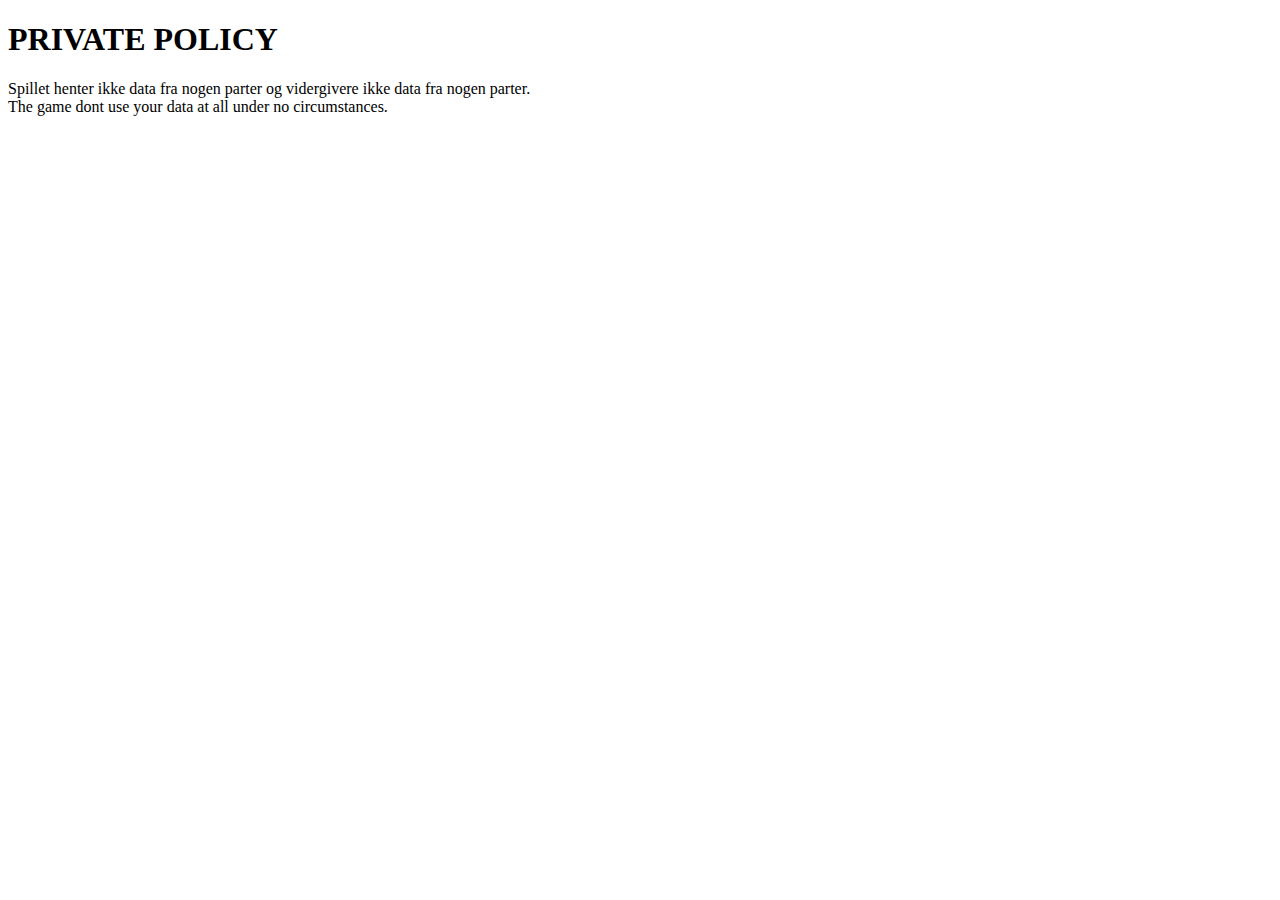
<file: privat.html>
<!DOCTYPE html>
<html lang="en">

<head>
    <meta charset="UTF-8">
    <meta name="viewport" content="width=device-width, initial-scale=1.0">
    <meta http-equiv="X-UA-Compatible" content="ie=edge">
    <title>Document</title>
</head>

<body>
    <h1>PRIVATE POLICY</h1>
    <p>Spillet henter ikke data fra nogen parter og vidergivere ikke data fra nogen parter.
        <br> The game dont use your data at all under no circumstances.</p>
</body>

</html>
</file>
